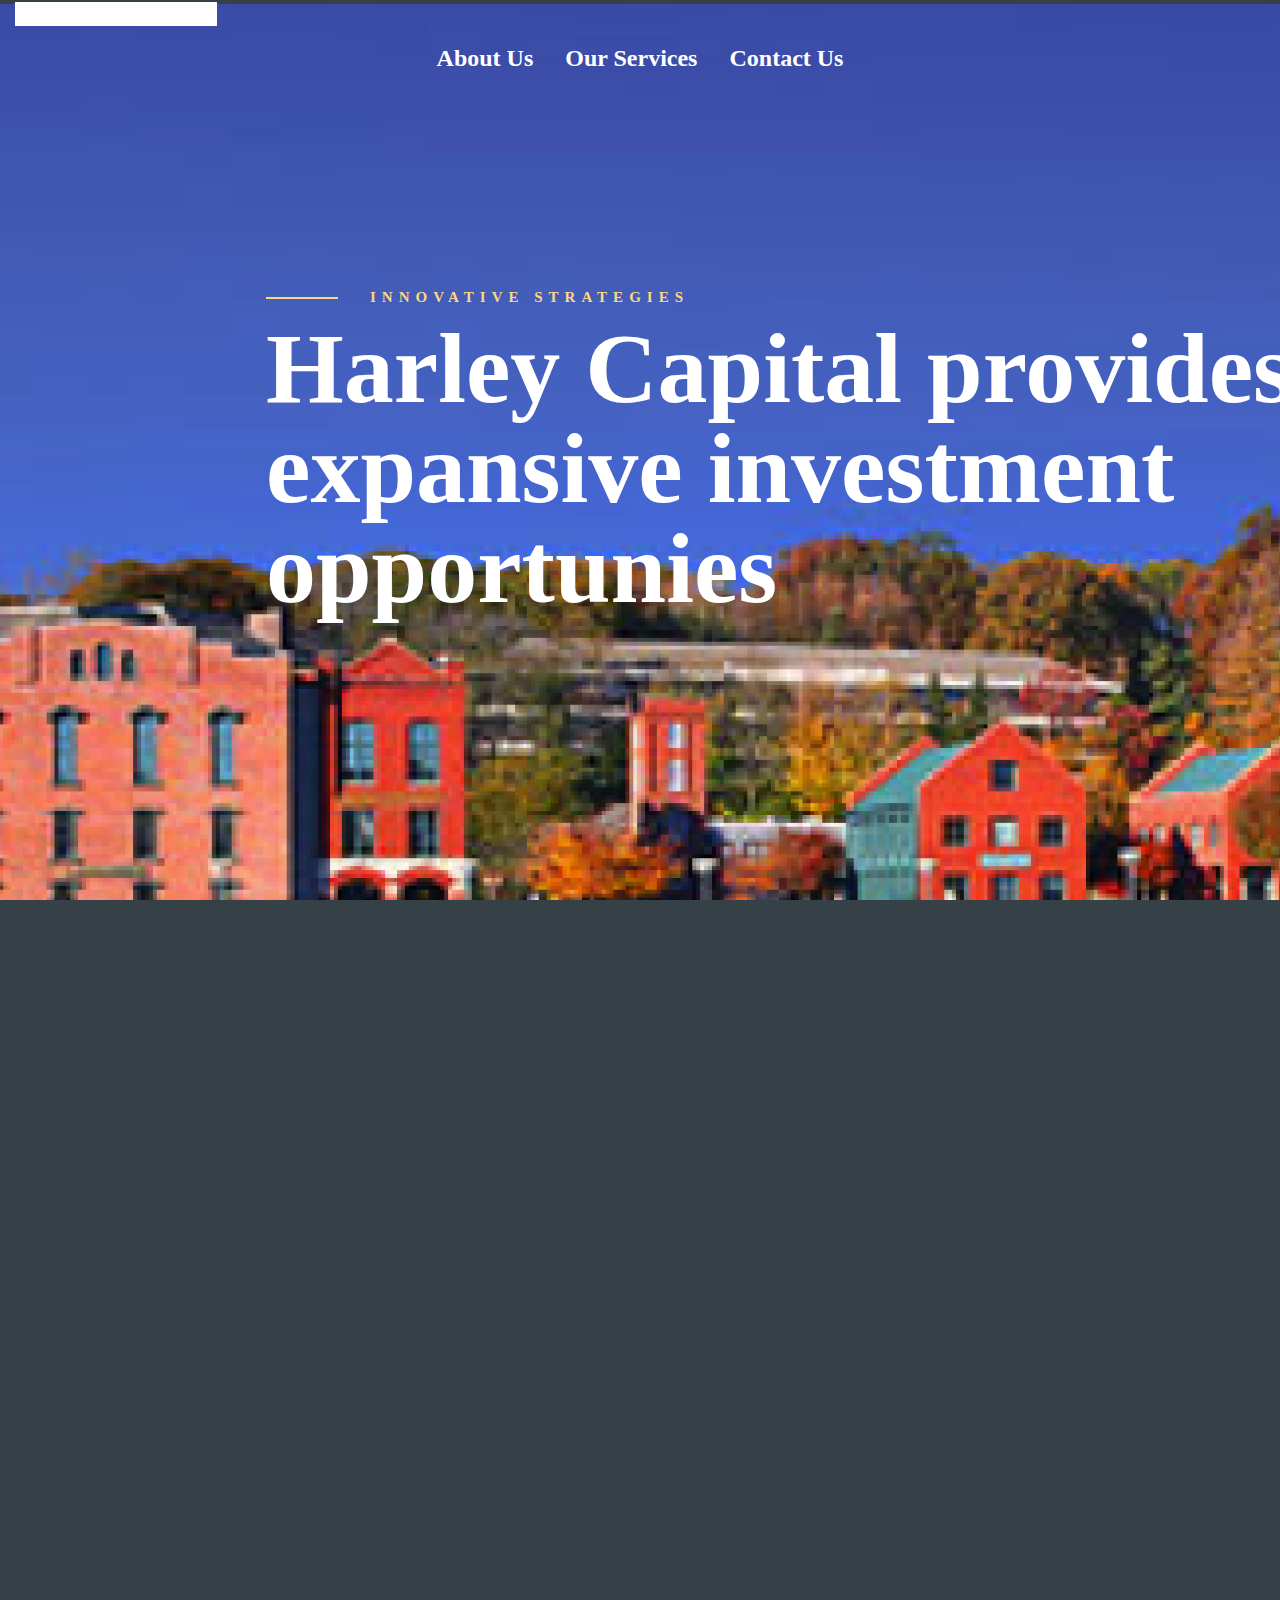
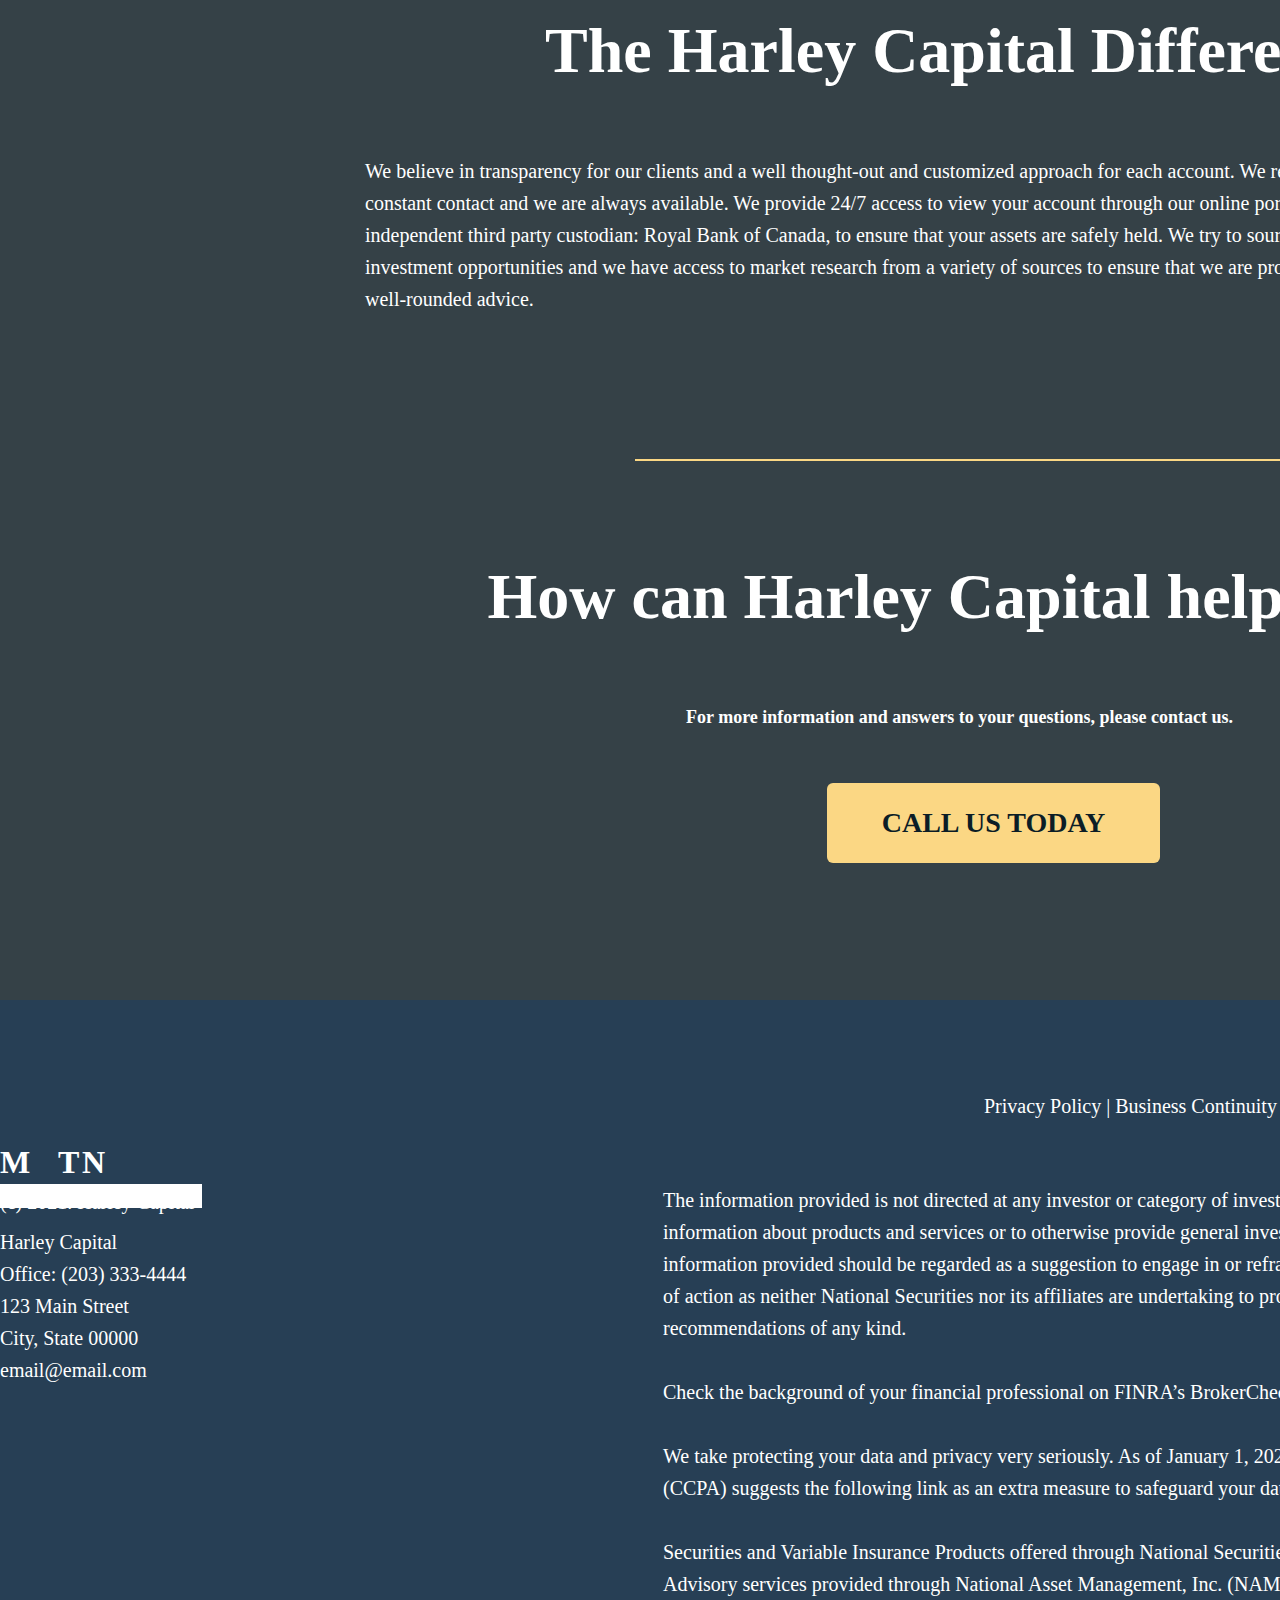
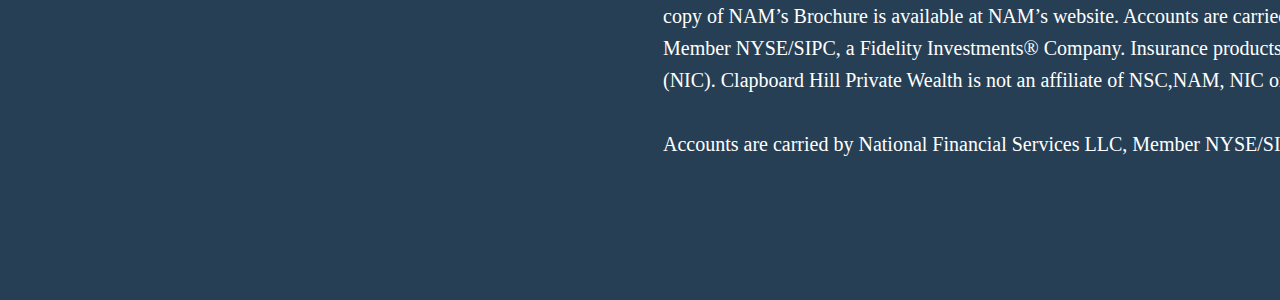
<file: harley/index.html>
<!DOCTYPE html>
<html lang="en">

<head>
    <meta charset="utf-8">
    <title>Homepage</title>
    <link rel="stylesheet" href="https://maxcdn.bootstrapcdn.com/bootstrap/4.0.0/css/bootstrap.min.css"
        integrity="sha384-Gn5384xqQ1aoWXA+058RXPxPg6fy4IWvTNh0E263XmFcJlSAwiGgFAW/dAiS6JXm" crossorigin="anonymous">
    <link rel="stylesheet" href="homepage.css">

</head>

<body >

    
    <script src="https://code.jquery.com/jquery-3.2.1.slim.min.js"
        integrity="sha384-KJ3o2DKtIkvYIK3UENzmM7KCkRr/rE9/Qpg6aAZGJwFDMVNA/GpGFF93hXpG5KkN"
        crossorigin="anonymous"></script>
    <script src="https://cdnjs.cloudflare.com/ajax/libs/popper.js/1.12.9/umd/popper.min.js"
        integrity="sha384-ApNbgh9B+Y1QKtv3Rn7W3mgPxhU9K/ScQsAP7hUibX39j7fakFPskvXusvfa0b4Q"
        crossorigin="anonymous"></script>
    <script src="https://maxcdn.bootstrapcdn.com/bootstrap/4.0.0/js/bootstrap.min.js"
        integrity="sha384-JZR6Spejh4U02d8jOt6vLEHfe/JQGiRRSQQxSfFWpi1MquVdAyjUar5+76PVCmYl"
        crossorigin="anonymous"></script>
    
    
    
    <div class="heading-img-homepage">
        <div class="container-fluid">
            <a class="logo navbar-brand " href="index.html">
                
            </a>
        </div>
        <ul class="nav justify-content-center">
            <li class="nav-item">
                <a class="about-us-homepage nav-link active" href="about.html">About Us</a>
            </li>
            <li class="nav-item">
                <a class="our-services-homepage nav-link" href="our_services.html">Our Services</a>
            </li>
            <li class="nav-item">
                <a class="contact-us-homepage nav-link" href="contact_us.html">Contact Us</a>
            </li>
        </ul>
        <div class="content-heading-homepage">
            <div class="rect-2-1-homepage">

            </div>
            <div class="innovative-strategies">
                <p>INNOVATIVE STRATEGIES</p>
            </div>
            <div class="description">
                <p>Harley Capital provides expansive investment opportunies</p>
            </div>
        </div>
    </div>
    <div class="line">

    </div>
    <div class="capital-difference">
        <p>The Harley Capital Difference</p>
    </div>
    <div class="capital-difference-description">
        <p>We believe in transparency for our clients and a well thought-out and customized approach for each
            account. We remain in <br> constant contact and we are always available. We provide 24/7 access to view
            your account through our online portal. We use an <br> independent third party custodian: Royal Bank of
            Canada, to ensure that your assets are safely held. We try to source unique <br> investment
            opportunities and we have access to market research from a variety of sources to ensure that we are
            providing <br> well-rounded advice.</p>
    </div>
    <a href="contact_us.html" class="button-homepage"> CALL US TODAY</a>
    <div class="harley-capital-help">
        <p>How can Harley Capital help you?</p>
    </div>
    <div class="contact-us">
        <p>For more information and answers to your questions, please contact us.</p>
    </div>
    <div class="footer">
        <div class="copyright">
            <p>(c) 2021. Harley Capital</p>
        </div>
        <div class="logo-two">
            <div class="logo-M2">
                <p>
                    M
                </p>
            </div>

            <div class="logo-N2">
                <p>
                    N
                </p>
            </div>
            <div class="logo-T2">
                <p>
                    T
                </p>
            </div>
        </div>
    </div>



    <div class="address">
        <p>Harley Capital <br> Office: (203) 333-4444 <br> 123 Main Street <br> City, State 00000 <br>
            email@email.com</p>
    </div>
    <div class="legal-policies">
        <p>
            Privacy Policy | Business Continuity Statement | US Patriot Act | Legal Policy
        </p>
    </div>
    <div class="information">
        <p>
            The information provided is not directed at any investor or category of investors and is provided solely as
            general
            <br> information about products and services or to otherwise provide general investment education. None of
            the
            <br> information provided should be regarded as a suggestion to engage in or refrain from any
            investment-related course <br> of action as neither National Securities nor its affiliates are undertaking
            to
            provide you with investment advice or <br> recommendations of any kind.
            <br>
            <br> Check the background of your financial professional on FINRA’s BrokerCheck.
            <br>
            <br> We take protecting your data and privacy very seriously. As of January
            1, 2020 the California Consumer Privacy Act <br> (CCPA) suggests the following link as an extra measure to
            safeguard your data: Do not sell my personal information. <br>
            <br>
            Securities and Variable Insurance Products offered
            through National Securities Corporation,member FINRA / SIPC. <br>Advisory services provided through National
            Asset Management, Inc. (NAM), a SEC Registered Investment Advisor; a <br> copy of NAM’s Brochure is
            available at
            NAM’s website. Accounts are carried by National Financial Services LLC, <br>Member NYSE/SIPC, a Fidelity
            Investments® Company. Insurance products offered through National Insurance Corporation (NIC). Clapboard
            Hill Private Wealth is not an affiliate of NSC,NAM, NIC or NFS.
            <br><br>
            Accounts are carried by National Financial
            Services LLC, Member NYSE/SIPC, a Fidelity Investments® Company.
        </p>
    </div>
</body>

</html>
</file>
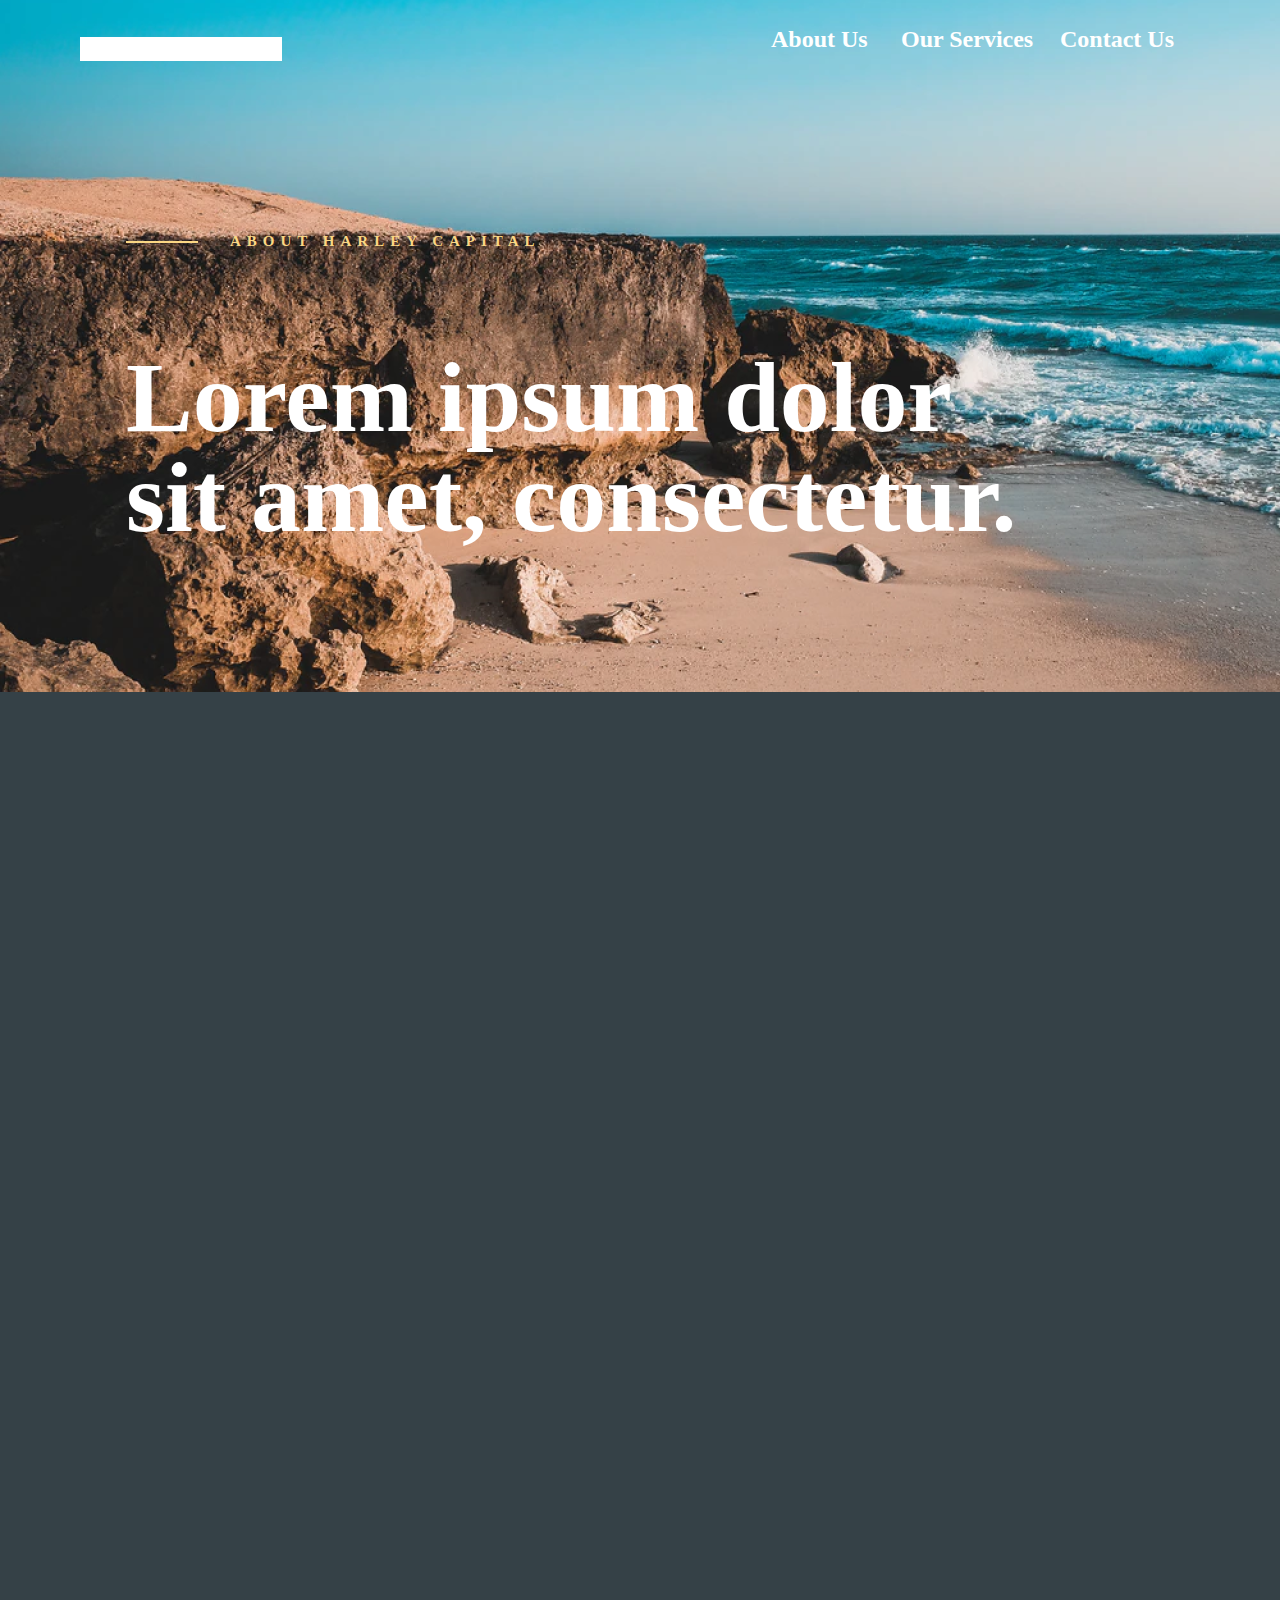
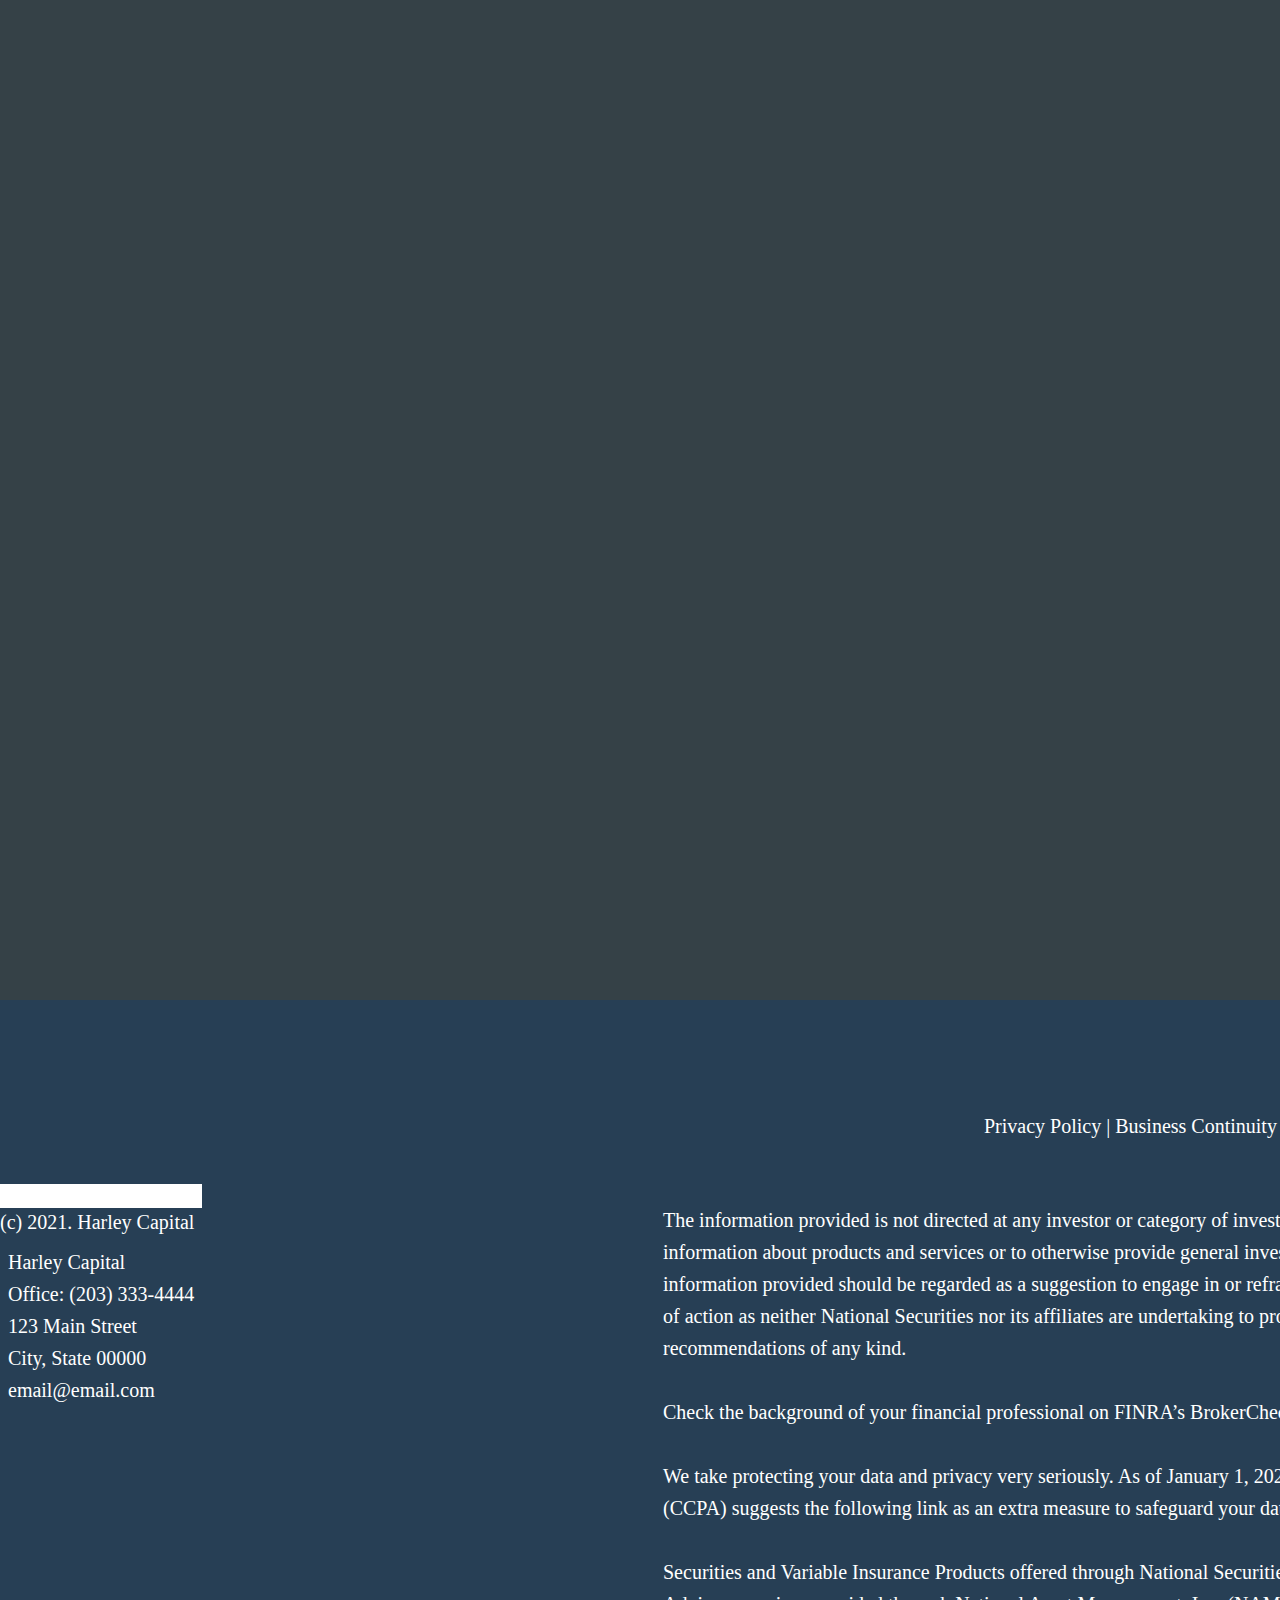
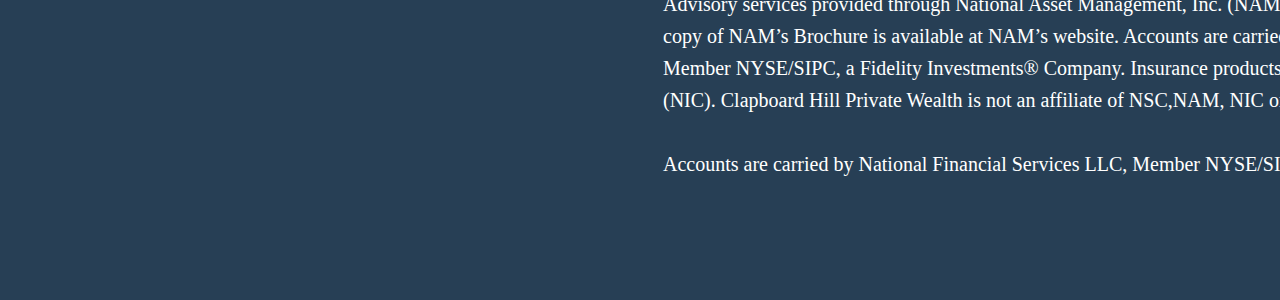
<file: harley/about.html>
<!DOCTYPE html>
<html lang="en">

<head>
    <meta charset="utf-8">
    <title> About Us </title>
    <link rel="stylesheet" href="about.css">
    <link rel="stylesheet" href="homepage.css">
</head>

<body>
    <div class="heading-img-about-us">
        <div class="logo-M">
            <p>
                M
            </p>
        </div>

        <div class="logo-None">
            <p>
                N
            </p>
        </div>
        <div class="logo-T">
            <p>
                T
            </p>
        </div>
        <div class="logo-Ntwo">
            <p>
                N
            </p>
        </div>
        <a href="index.html" class="logo"></a>
        <a href="about.html" class="about-us-homepage">About Us</a>
        <a href="contact_us.html" class="contact-us-homepage">Contact Us</a>
        <a href="client_access.html" class="client-access-homepage">Client Access</a>
        <a href="our_services.html" class="our-services-homepage">Our Services</a>

        <div class="content-heading-about">
            <div class="rect-2-1-about-us">
                
            </div>
            <div class="innovative-strategies">
                <p>ABOUT HARLEY CAPITAL</p>
            </div>
            <div class="description">
                <p>Lorem ipsum dolor <br> sit amet, consectetur.</p>
            </div>
        </div>
    </div>

    <div class="footer">
        <div class="copyright">
            <p>(c) 2021. Harley Capital</p>
        </div>
        <div class="logo-two">
            <div class="logo-M2">
                <p>
                    M
                </p>
            </div>

            <div class="logo-N2">
                <p>
                    N
                </p>
            </div>
            <div class="logo-T2">
                <p>
                    T
                </p>
            </div>
        </div>
    </div>



    <div class="address">
        <p>Harley Capital <br> Office: (203) 333-4444 <br> 123 Main Street <br> City, State 00000 <br>
            email@email.com</p>
    </div>
    <div class="legal-policies">
        <p>
            Privacy Policy | Business Continuity Statement | US Patriot Act | Legal Policy
        </p>
    </div>
    <div class="information">
        <p>
            The information provided is not directed at any investor or category of investors and is provided solely as general 
        <br>    information about products and services or to otherwise provide general investment education. None of the 
        <br>    information provided should be regarded as a suggestion to engage in or refrain from any
            investment-related course <br> of action as neither National Securities nor its affiliates are undertaking to
            provide you with investment advice or <br> recommendations of any kind. 
        <br>    
        <br>    Check the background of your financial professional on FINRA’s BrokerCheck. 
        <br>    
        <br>    We take protecting your data and privacy very seriously. As of January
            1, 2020 the California Consumer Privacy Act <br> (CCPA) suggests the following link as an extra measure to
            safeguard your data: Do not sell my personal information. <br> 
            <br>    
            Securities and Variable Insurance Products offered
            through National Securities Corporation,member FINRA / SIPC. <br>Advisory services provided through National
            Asset Management, Inc. (NAM), a SEC Registered Investment Advisor; a <br> copy of NAM’s Brochure is available at
            NAM’s website. Accounts are carried by National Financial Services LLC, <br>Member NYSE/SIPC, a Fidelity
            Investments® Company. Insurance products offered through National Insurance Corporation (NIC). Clapboard
            Hill Private Wealth is not an affiliate of NSC,NAM, NIC or NFS. 
            <br><br>
            Accounts are carried by National Financial
            Services LLC, Member NYSE/SIPC, a Fidelity Investments® Company.
        </p>
    </div>
</body>

</html>
</file>
<file: harley/homepage.css>
body {
  background-color: #354147;
  font-size: x-large;
}

.logo-M {
  position: absolute;
  width: 33px;
  height: 46px;
  left: 80px;
  top: -6px;

  font-family: Noto Serif KR;
  font-style: normal;
  font-weight: bold;
  font-size: 32px;
  line-height: 46px;
  /* identical to box height */

  letter-spacing: 0.01em;
  text-transform: capitalize;

  /* Weiß */

  color: #ffffff;
}

.logo-T {
  position: absolute;
  width: 23px;
  height: 46px;
  left: 138px;
  top: -6px;

  font-family: Noto Serif KR;
  font-style: normal;
  font-weight: bold;
  font-size: 32px;
  line-height: 46px;
  /* identical to box height */

  letter-spacing: 0.01em;
  text-transform: capitalize;

  /* Weiß */

  color: #ffffff;
}

.logo-Ntwo {
  position: absolute;
  width: 27px;
  height: 46px;
  left: 162px;
  top: -6px;

  font-family: Noto Serif KR;
  font-style: normal;
  font-weight: bold;
  font-size: 32px;
  line-height: 46px;
  /* identical to box height */

  letter-spacing: 0.01em;
  text-transform: capitalize;

  /* Weiß */

  color: #ffffff;
}

.logo-None {
  position: absolute;
  width: 27px;
  height: 46px;
  left: 112px;
  top: -6px;

  font-family: Noto Serif KR;
  font-style: normal;
  font-weight: bold;
  font-size: 32px;
  line-height: 46px;
  /* identical to box height */

  letter-spacing: 0.01em;
  text-transform: capitalize;

  /* Weiß */

  color: #ffffff;
}

.heading-img-homepage {
  background-color: #354147;
  position: absolute;
  width: 100%;
  height: 100%;
  left: 0px;
  top: 0px;

  background: url("BG Content.png");
}

.logo {
  width: 202px;
  height: 24px;
  top: 37px;

  font-family: Noto Serif KR;
  font-style: normal;
  font-weight: bold;
  font-size: 32px;
  line-height: 46px;
  /* identical to box height */

  letter-spacing: 0.01em;
  text-transform: capitalize;

  background: #ffffff;
  color: #ffffff;
}

.about-us-homepage {
  /* Equipment */


  font-family: Roboto;
  font-style: normal;
  font-weight: bold;
  /* font-size: 17px; */
  line-height: 28px;
  text-decoration: #ffffff;

  color: #ffffff;
}

.our-services-homepage {
  /* Equipment */


  font-family: Roboto;
  font-style: normal;
  font-weight: bold;
  /* font-size: 17px; */
  line-height: 28px;
  text-decoration: none;

  color: #ffffff;
}

.contact-us-homepage {
  /* Equipment */

  font-family: Roboto;
  font-style: normal;
  font-weight: bold;
  line-height: 28px;
  text-decoration: none;

  color: #ffffff;
}

.client-access-homepage {
  /* Equipment */

  position: absolute;
  width: 148px;
  height: 28px;
  left: 1692px;
  top: 25px;

  font-family: Roboto;
  font-style: normal;
  font-weight: bold;
  font-size: 24px;
  line-height: 28px;
  text-decoration: none;

  color: #ffffff;
}

.content-heading-homepage {
  /* Content */

  /* Auto Layout */

  display: flex;
  flex-direction: column;
  align-items: flex-start;
  padding: 0px;

  position: absolute;
  width: 1176px;
  height: 353px;
  left: 266px;
  top: 287px;
}

.rect-2-1-homepage {
  /* not right first*/
  /* Rectangle 2.1 */

  position: absolute;
  width: 72px;
  height: 2px;
  left: 0px;
  top: 10px;

  /* Accent */

  background: #fbd784;
}

.innovative-strategies {
  /* not right first*/
  /* INNOVATIVE STRATEGIES */

  position: absolute;
  width: 339px;
  height: 21px;
  left: 104px;
  top: 0px;

  font-family: Raleway;
  font-style: normal;
  font-weight: 800;
  font-size: 15px;
  line-height: 21px;
  letter-spacing: 6px;
  text-transform: uppercase;

  /* Accent */

  color: #fbd784;
}

.description {
  /* not right first*/
  /* Harley Capital provides expansive investment opportunies */

  position: static;
  width: 1176px;
  height: 300px;
  left: 0px;
  top: 53px;

  font-family: Noto Serif KR;
  font-style: normal;
  font-weight: 600;
  font-size: 100px;
  line-height: 100px;
  /* or 128% */

  /* Weiß */

  color: #ffffff;

  /* Inside Auto Layout */

  flex: none;
  order: 1;
  flex-grow: 0;
  margin: 32px 0px;
}

.heading {
  position: absolute;
  width: 1920px;
  height: 1200px;
  left: 0px;
  top: 0px;

  background: linear-gradient(
    330.24deg,
    rgba(11, 29, 38, 0) 31.06%,
    #0b1d26 108.93%
  );
}

.group-18 {
  /* Group 18 */

  position: absolute;
  left: 17.4%;
  right: 17.45%;
  top: 47.15%;
  bottom: 39.46%;
}

.line {
  /* Line */

  position: absolute;
  width: 696px;
  height: 2px;
  left: 635px;
  top: 2058.69px;

  /* Accent */

  background: #fbd784;
}

.capital-difference {
  /* The Harley Capital Difference */

  position: absolute;
  width: 1251px;
  height: 100.4px;
  left: 334px;
  top: 1605px;

  font-family: Noto Serif KR;
  font-style: normal;
  font-weight: 600;
  font-size: 64px;
  line-height: 92px;
  text-align: center;

  color: #ffffff;
}

.capital-difference-description {
  position: absolute;
  width: 1189px;
  height: 244.45px;
  left: 365px;
  top: 1754.51px;

  font-family: Raleway;
  font-style: normal;
  font-weight: normal;
  font-size: 20px;
  line-height: 32px;
  /* or 160% */

  color: #ffffff;
}

.button-homepage {
  /* Rectangle 3 */

  position: absolute;
  width: 333px;
  height: 80px;
  left: 827px;
  top: 2383px;

  background: #fbd784;
  border-radius: 6px;

  font-family: Raleway;
  font-style: normal;
  font-weight: 600;
  font-size: 28px;
  line-height: 80px;
  /* identical to box height, or 114% */

  text-align: center;
  text-decoration: none;

  color: #0b1d26;
}

.harley-capital-help {
  /* How can Harley Capital help you? */

  position: absolute;
  width: 1251px;
  height: 100.4px;
  left: 334px;
  top: 2151px;

  font-family: Noto Serif KR;
  font-style: normal;
  font-weight: 600;
  font-size: 64px;
  line-height: 92px;
  text-align: center;

  color: #ffffff;
}

.contact-us {
  /* For more information and answers to your questions, please contact us. */

  position: absolute;
  width: 1189px;
  height: 244.45px;
  left: 365px;
  top: 2300.51px;

  font-family: Raleway;
  font-style: normal;
  font-weight: bold;
  font-size: 18px;
  line-height: 32px;
  /* or 178% */

  text-align: center;

  color: #ffffff;
}

/* all footer styles below this*/

.footer {
  position: absolute;
  width: 100%;
  height: 100%;
  left: 0px;
  top: 2600px;

  background: #273f55;
}

.copyright {
  /* (c) 2021. Harley Capital */

  position: absolute;
  width: 209px;
  height: 32px;
  bottom: 682px;

  font-family: Roboto;
  font-style: normal;
  font-weight: normal;
  font-size: 20px;
  line-height: 32px;
  /* identical to box height, or 160% */

  color: #ffffff;
}

.logo-two {
  position: absolute;
  width: 202px;
  height: 24px;
  top: 184px;

  font-family: Noto Serif KR;
  font-style: normal;
  font-weight: bold;
  font-size: 32px;
  /* identical to box height */

  letter-spacing: 0.01em;
  text-transform: capitalize;

  background: #ffffff;
  color: #ffffff;
}

.logo-M2 {
  /* M */

  position: absolute;
  width: 33px;
  height: 46px;
  left: 0px;
  top: -45px;

  font-family: Noto Serif KR;
  font-style: normal;
  font-weight: bold;
  font-size: 32px;
  line-height: 46px;
  /* identical to box height */

  letter-spacing: 0.01em;
  text-transform: capitalize;

  /* Weiß */

  color: #ffffff;
}

.logo-T2 {
  position: absolute;
  width: 23px;
  height: 46px;
  left: 58px;
  top: -45px;

  font-family: Noto Serif KR;
  font-style: normal;
  font-weight: bold;
  font-size: 32px;
  line-height: 46px;
  /* identical to box height */

  letter-spacing: 0.01em;
  text-transform: capitalize;

  /* Weiß */

  color: #ffffff;
}

.logo-N2 {
  /* N */

  position: absolute;
  width: 27px;
  height: 46px;
  left: 82px;
  top: -45px;

  font-family: Noto Serif KR;
  font-style: normal;
  font-weight: bold;
  font-size: 32px;
  line-height: 46px;
  /* identical to box height */

  letter-spacing: 0.01em;
  text-transform: capitalize;

  /* Weiß */

  color: #ffffff;
}

.address {
  /* Harley Captial Office: (203) 333-4444 123 Main Street City, State 00000 email@email.com */

  position: absolute;
  width: 199px;
  height: 160px;
  top: 2826px;

  font-family: Roboto;
  font-style: normal;
  font-weight: normal;
  font-size: 20px;
  line-height: 32px;
  /* or 160% */

  color: #ffffff;
}

.legal-policies {
  /* Privacy Policy | Business Continuity Statement | US Patriot Act | Legal Policy */

  position: absolute;
  width: 707px;
  height: 32px;
  left: 984px;
  top: 2690px;

  font-family: Roboto;
  font-style: normal;
  font-weight: normal;
  font-size: 20px;
  line-height: 32px;
  /* identical to box height, or 160% */

  color: #ffffff;
}

.information {
  /* The information provided is not directed at any investor or category of investors and is provided solely as general information about products and services or to otherwise provide general investment education. None of the information provided should be regarded as a suggestion to engage in or refrain from any investment-related course of action as neither National Securities nor its affiliates are undertaking to provide you with investment advice or recommendations of any kind. Check the background of your financial professional on FINRA’s BrokerCheck. We take protecting your data and privacy very seriously. As of January 1, 2020 the California Consumer Privacy Act (CCPA) suggests the following link as an extra measure to safeguard your data: Do not sell my personal information. Securities and Variable Insurance Products offered through National Securities Corporation,member FINRA / SIPC. Advisory services provided through National Asset Management, Inc. (NAM), a SEC Registered Investment Advisor; a copy of NAM’s Brochure is available at NAM’s website. Accounts are carried by National Financial Services LLC, Member NYSE/SIPC, a Fidelity Investments® Company. Insurance products offered through National Insurance Corporation (NIC). Clapboard Hill Private Wealth is not an affiliate of NSC,NAM, NIC or NFS. Accounts are carried by National Financial Services LLC, Member NYSE/SIPC, a Fidelity Investments® Company. */

  position: absolute;
  width: 1037px;
  height: 618px;
  left: 663px;
  top: 2784px;

  font-family: Roboto;
  font-style: normal;
  font-weight: normal;
  font-size: 20px;
  line-height: 32px;
  /* or 160% */

  color: #ffffff;
}
</file>
<file: harley/about.css>
body {
    background-color: #354147;
  }
  
  .logo-M {
    position: absolute;
    width: 33px;
    height: 46px;
    left: 80px;
    top: -6px;
  
    font-family: Noto Serif KR;
    font-style: normal;
    font-weight: bold;
    font-size: 32px;
    line-height: 46px;
    /* identical to box height */
  
    letter-spacing: 0.01em;
    text-transform: capitalize;
  
    /* Weiß */
  
    color: #ffffff;
  }
  
  .logo-T {
    position: absolute;
    width: 23px;
    height: 46px;
    left: 138px;
    top: -6px;
  
    font-family: Noto Serif KR;
    font-style: normal;
    font-weight: bold;
    font-size: 32px;
    line-height: 46px;
    /* identical to box height */
  
    letter-spacing: 0.01em;
    text-transform: capitalize;
  
    /* Weiß */
  
    color: #ffffff;
  }
  
  .logo-Ntwo {
    position: absolute;
    width: 27px;
    height: 46px;
    left: 162px;
    top: -6px;
  
    font-family: Noto Serif KR;
    font-style: normal;
    font-weight: bold;
    font-size: 32px;
    line-height: 46px;
    /* identical to box height */
  
    letter-spacing: 0.01em;
    text-transform: capitalize;
  
    /* Weiß */
  
    color: #ffffff;
  }
  
  .logo-None {
    position: absolute;
    width: 27px;
    height: 46px;
    left: 112px;
    top: -6px;
  
    font-family: Noto Serif KR;
    font-style: normal;
    font-weight: bold;
    font-size: 32px;
    line-height: 46px;
    /* identical to box height */
  
    letter-spacing: 0.01em;
    text-transform: capitalize;
  
    /* Weiß */
  
    color: #ffffff;
  }

  .heading-img-about-us {
    position: absolute;
    width: 1920px;
    height: 692px;
    left: 0px;
    top: 0px;
  
    background: url("image 7.png");
  }
  
  .logo {
    position: absolute;
    width: 202px;
    height: 24px;
    left: 80px;
    top: 37px;
  
    font-family: Noto Serif KR;
    font-style: normal;
    font-weight: bold;
    font-size: 32px;
    line-height: 46px;
    /* identical to box height */
  
    letter-spacing: 0.01em;
    text-transform: capitalize;
  
    background: #ffffff;
    color: #ffffff;
  }
  
  .about-us-homepage {
    /* Equipment */
  
    position: absolute;
    width: 99px;
    height: 28px;
    left: 771px;
    top: 25px;
  
    font-family: Roboto;
    font-style: normal;
    font-weight: bold;
    font-size: 24px;
    line-height: 28px;
    text-decoration: #ffffff;
  
    color: #ffffff;
  }
  
  .our-services-homepage {
    /* Equipment */
  
    position: absolute;
    width: 138px;
    height: 28px;
    left: 901px;
    top: 25px;
  
    font-family: Roboto;
    font-style: normal;
    font-weight: bold;
    font-size: 24px;
    line-height: 28px;
    text-decoration: none;
  
    color: #ffffff;
  }
  
  .contact-us-homepage {
    /* Equipment */
  
    position: absolute;
    width: 119px;
    height: 28px;
    left: 1060px;
    top: 25px;
  
    font-family: Roboto;
    font-style: normal;
    font-weight: bold;
    font-size: 24px;
    line-height: 28px;
    text-decoration: none;
  
    color: #ffffff;
  }
  
  .client-access-homepage {
    /* Equipment */
  
    position: absolute;
    width: 148px;
    height: 28px;
    left: 1692px;
    top: 25px;
  
    font-family: Roboto;
    font-style: normal;
    font-weight: bold;
    font-size: 24px;
    line-height: 28px;
    text-decoration: none;
  
    color: #ffffff;
  }

  .content-heading-about {
    display: flex;
    flex-direction: column;
    align-items: flex-start;
    padding: 0px;
  
    position: absolute;
    width: 1176px;
    height: 253px;
    left: 126px;
    top: 216px;
  }

  .rect-2-1-about-us {
    /* not right first*/
    /* Rectangle 2.1 */
  
    position: absolute;
    width: 72px;
    height: 2px;
    left: 0px;
    top: 25px;
  
    /* Accent */
  
    background: #fbd784;
  }

  .innovative-strategies {
    /* not right first*/
    /* INNOVATIVE STRATEGIES */
  
    position: absolute;
    width: 339px;
    height: 21px;
    left: 104px;
    top: 0px;
  
    font-family: Raleway;
    font-style: normal;
    font-weight: 800;
    font-size: 15px;
    line-height: 21px;
    letter-spacing: 6px;
    text-transform: uppercase;
  
    /* Accent */
  
    color: #fbd784;
  }
  
  .description {
    /* not right first*/
    /* Harley Capital provides expansive investment opportunies */
  
    position: static;
    width: 1176px;
    height: 300px;
    left: 0px;
    top: 53px;
  
    font-family: Noto Serif KR;
    font-style: normal;
    font-weight: 600;
    font-size: 100px;
    line-height: 100px;
    /* or 128% */
  
    /* Weiß */
  
    color: #ffffff;
  
    /* Inside Auto Layout */
  
    flex: none;
    order: 1;
    flex-grow: 0;
    margin: 32px 0px;
  }
</file>
